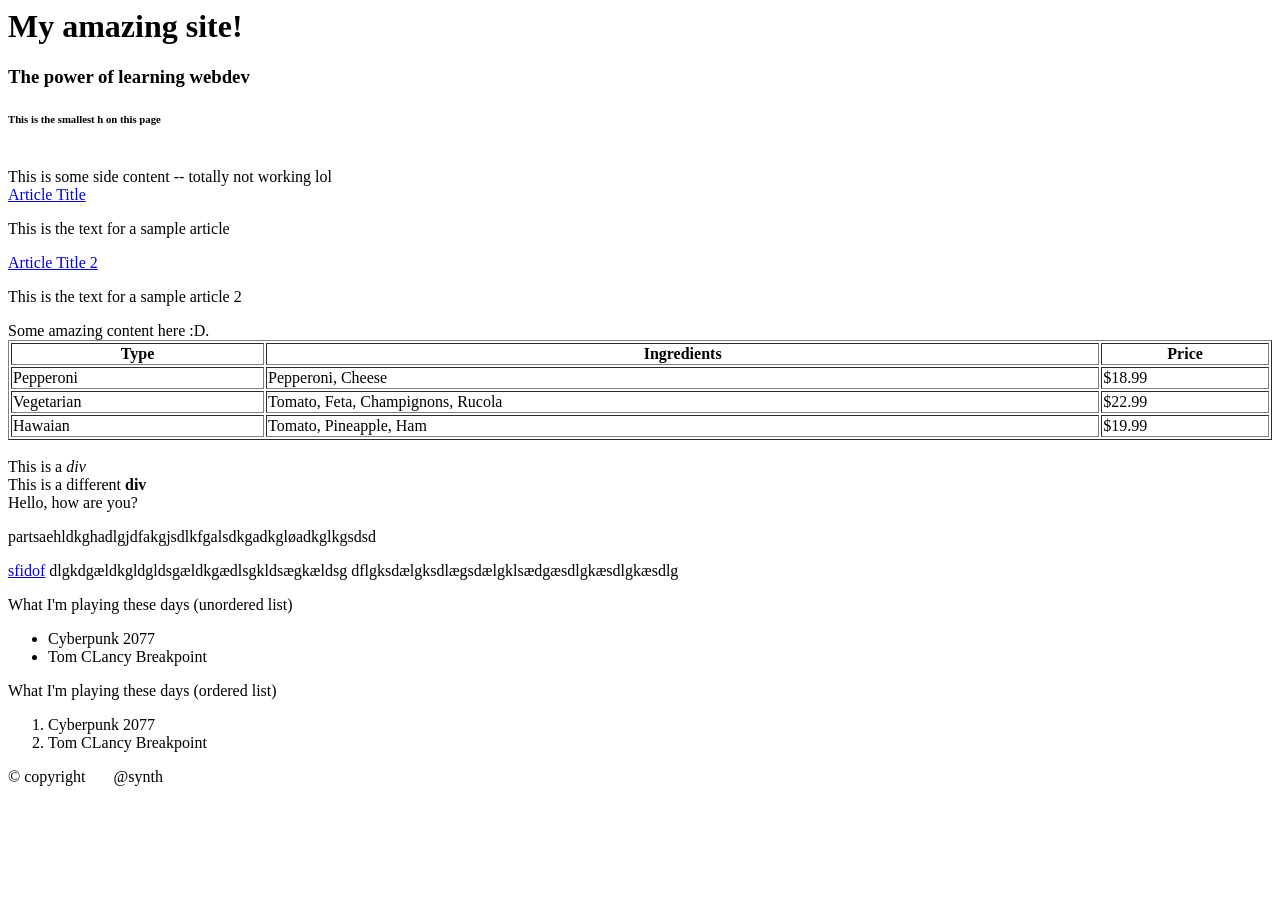
<file: course_web_dev/1.intro/index.html>
<html>
    <head>
    
        <title>
         My Title
        </title>

    </head>

<body>
        <header height="100"> 
            <h1>My amazing site!</h1>
            <h3>The power of learning webdev</h3>
            <h6>This is the smallest h on this page</h6>
        </header>
        <br />
     
    <main>
        <aside>
            This is some side content -- totally not working lol 
        </aside>
        <section>
            <article>
                <a href="#"> Article Title </a>
                <p> This is the text for a sample article</p>
            </article>

            <article>
                <a href="#"> Article Title 2 </a>
                <p> This is the text for a sample article 2</p>
            </article>

        </section>    

        <section>
            Some amazing content here :D. 
        </section>

        <table width="100%" border="1px">
            <thead>
                <tr>
                    <th> Type </th>
                    <th>Ingredients</th>
                    <th>Price</th>
                </tr>
            </thead>
            <tbody>
                <tr>
                    <td>Pepperoni</td>
                    <td>Pepperoni, Cheese</td>
                    <td>$18.99</td>
                </tr>
                <tr>
                    <td>Vegetarian</td>
                    <td>Tomato, Feta, Champignons, Rucola</td>
                    <td>$22.99</td>
                </tr>
                <tr>
                    <td>Hawaian</td>
                    <td>Tomato, Pineapple, Ham</td>
                    <td>$19.99</td>
                </tr>
                
            </tbody>
        </table>
    </main>

    <br />
    <div> This is a <i>div</i> </div>

    <div> This is a different <b>div</b> </div>

    <span> Hello,  </span>

    <span> how are you?  </span>


    <p> partsaehldkghadlgjdfakgjsdlkfgalsdkgadkgløadkglkgsdsd</p>
    <p> <a href="https://google.com"> sfidof</a>  dlgkdgældkgldgldsgældkgædlsgkldsægkældsg dflgksdælgksdlægsdælgklsædgæsdlgkæsdlgkæsdlg </p>

    <div>What I'm playing these days (unordered list)</div>
    <ul>
        <li>Cyberpunk 2077</li>
        <li>Tom CLancy Breakpoint</li>
    </ul>


    <div>What I'm playing these days (ordered list)</div>
    <ol>
        <li>Cyberpunk 2077</li>
        <li>Tom CLancy Breakpoint</li>
    </ol>

    <tag>

    </tag>

<footer> &copy; copyright &nbsp; &nbsp; &nbsp; @synth</footer>

</body>

</html>
</file>
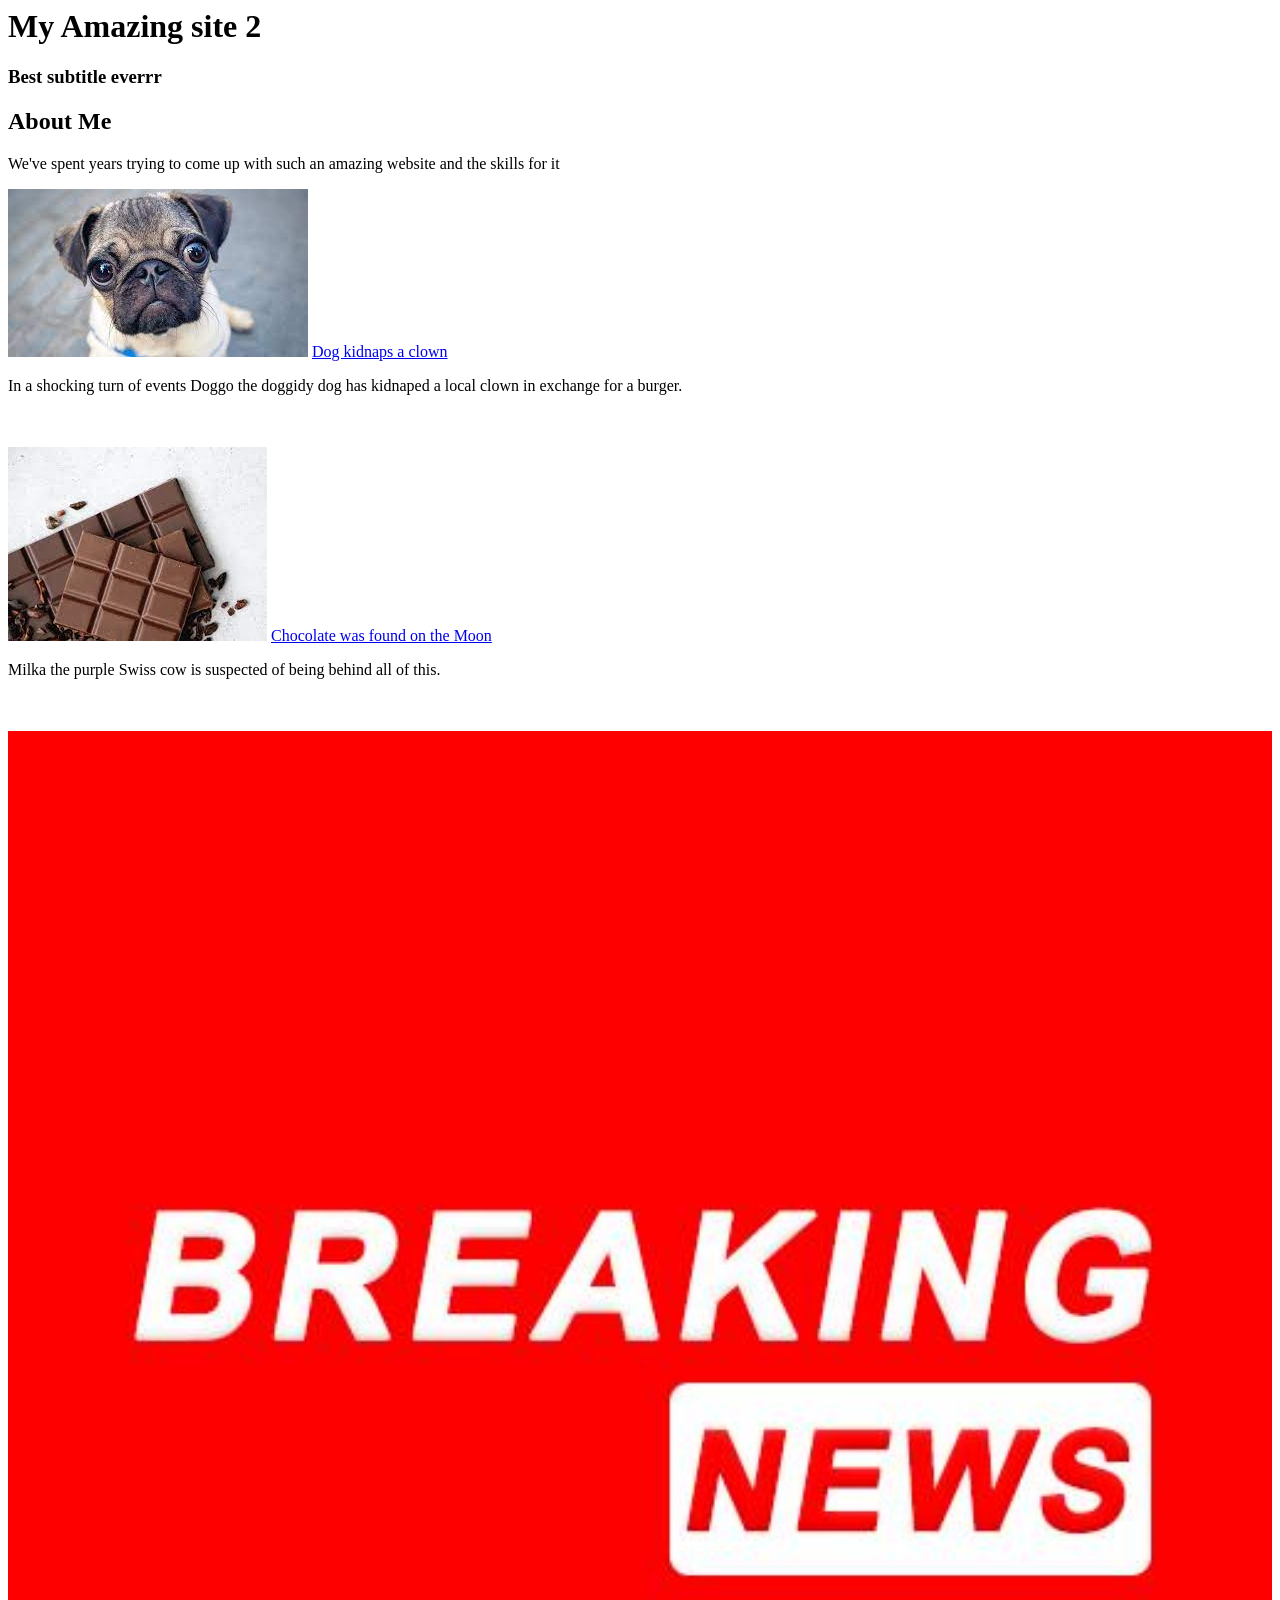
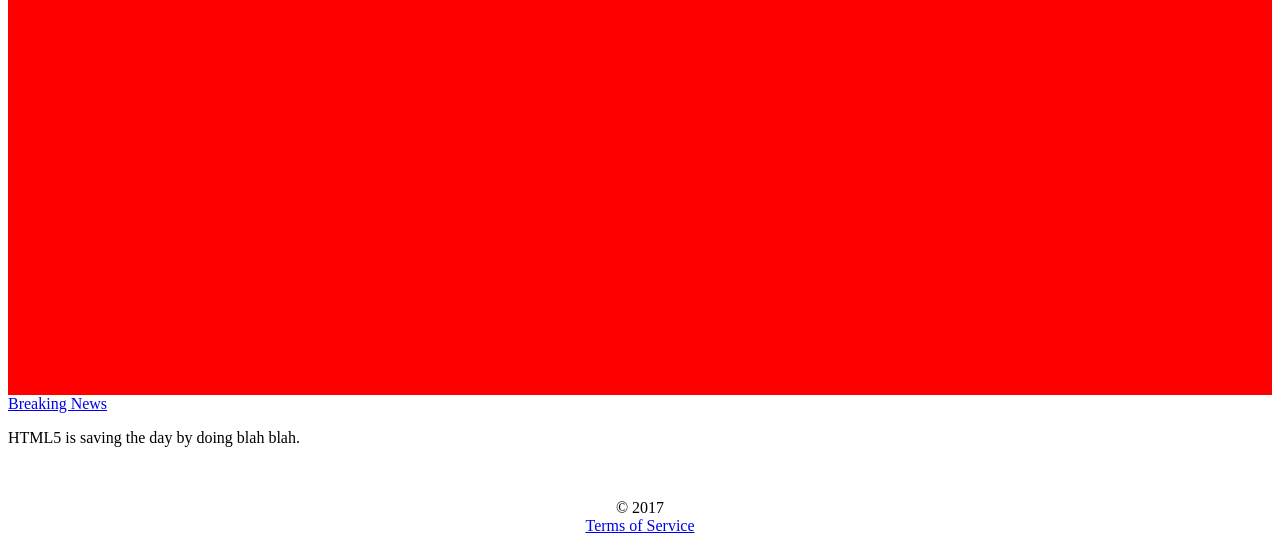
<file: course_web_dev/1.intro/my.preety.news.site.html>
<html>
    <head>
        <title> My Amazing site 2 </title>
    </head>

    <header>
        <h1>My Amazing site 2</h1>
        <h3>Best subtitle everrr</h3>

    </header>

    <main>
        <section>
            <h2>About Me</h2>
            <p>
                We've spent years trying to come up with such an amazing website and the skills for it
            </p>
        </section>

        <section>
            <article>
                <img src="images/doggo.jpeg" />
                <a href="#">Dog kidnaps a clown</a>
                <p>In a shocking turn of events Doggo the doggidy dog has kidnaped a local clown in exchange for a burger.</p>
            </article>
            <br /><br />
        </section>

        <section>
            <article>
                <img src="images/choco.jpeg" />
                <a href="#">Chocolate was found on the Moon</a>
                <p>Milka the purple Swiss cow is suspected of being behind all of this.</p>
            </article>
            <br /><br />
        </section>

        
        <section>
            <article>
                <img width="100%" src="images/brnews.jpg" />
                <a href="#">Breaking News </a>
                <p>HTML5 is saving the day by doing blah blah.</p>
            </article>
            <br /><br />
        </section>



        <footer>
            <center>&copy; 2017<br />
            <a href="#"> Terms of Service</a> 
            </center>
        </footer>

    <body>

    </body>

</html>
</file>
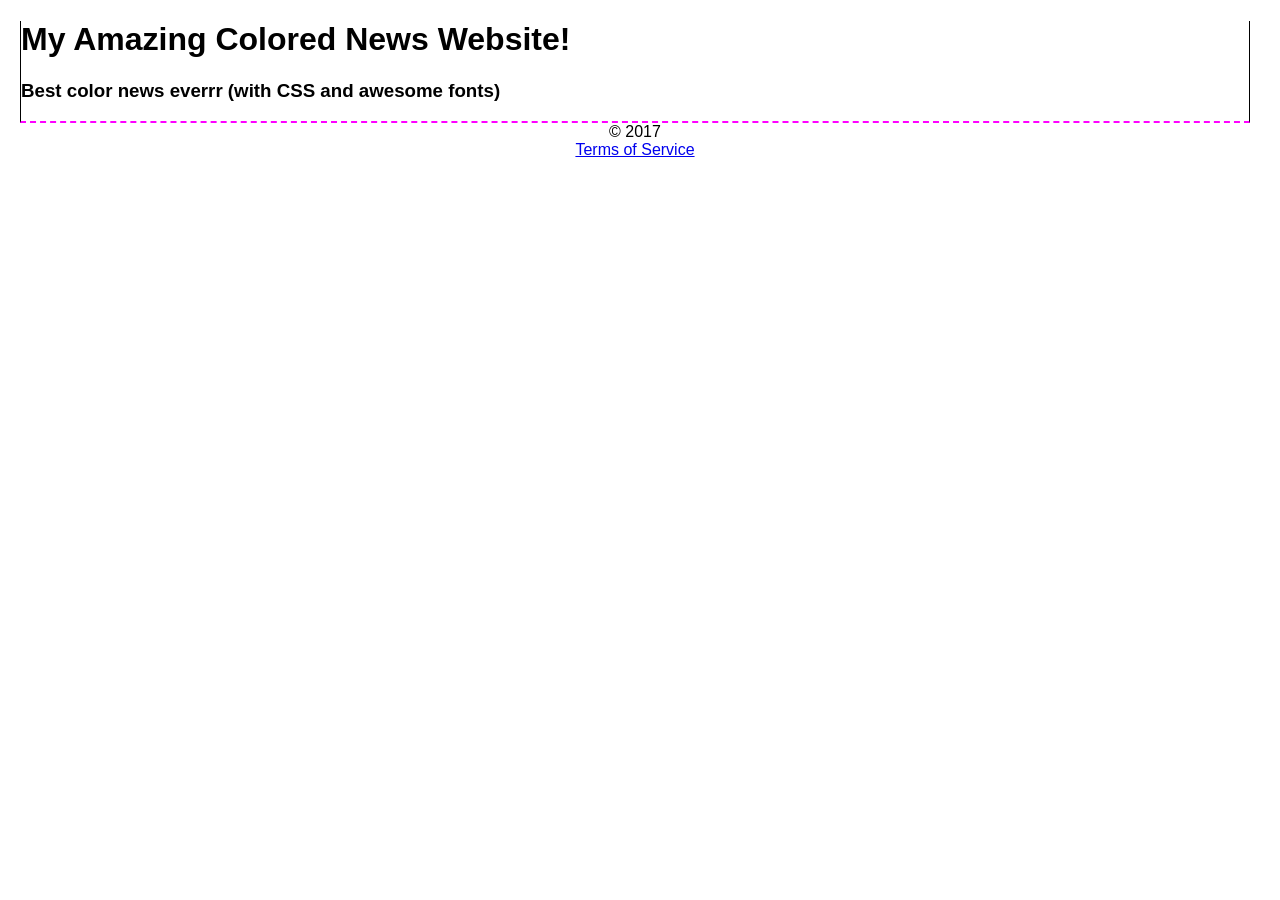
<file: course_web_dev/1.intro/news.css.plus.html>
<!DOCTYPE html>

<html>
    <head>
        <title> Best News Ever! </title>
        <meta charset="UTF-8">
        <meta name="description" content="This page is a webpage to learn HTML">
        <meta name="keywords" content="html5,learning,code" >
        <meta name="author" content="alexito" >
        <meta name="viewport" content="width=device-width, initial-scale=1.0" >

        <link rel="stylesheet" href="css/style2.css" />
    </head>
    <body>
        <header id="main-header">
            <h1>My Amazing Colored News Website! </h1>
            <h3>Best color news everrr (with CSS and awesome fonts)</h3>
        </header>

        <main>
            
            


            <footer>
                <center>&copy; 2017<br />
                <a href="#"> Terms of Service</a> 
                </center>
            </footer>
    </main>
</body>
</html>
</file>
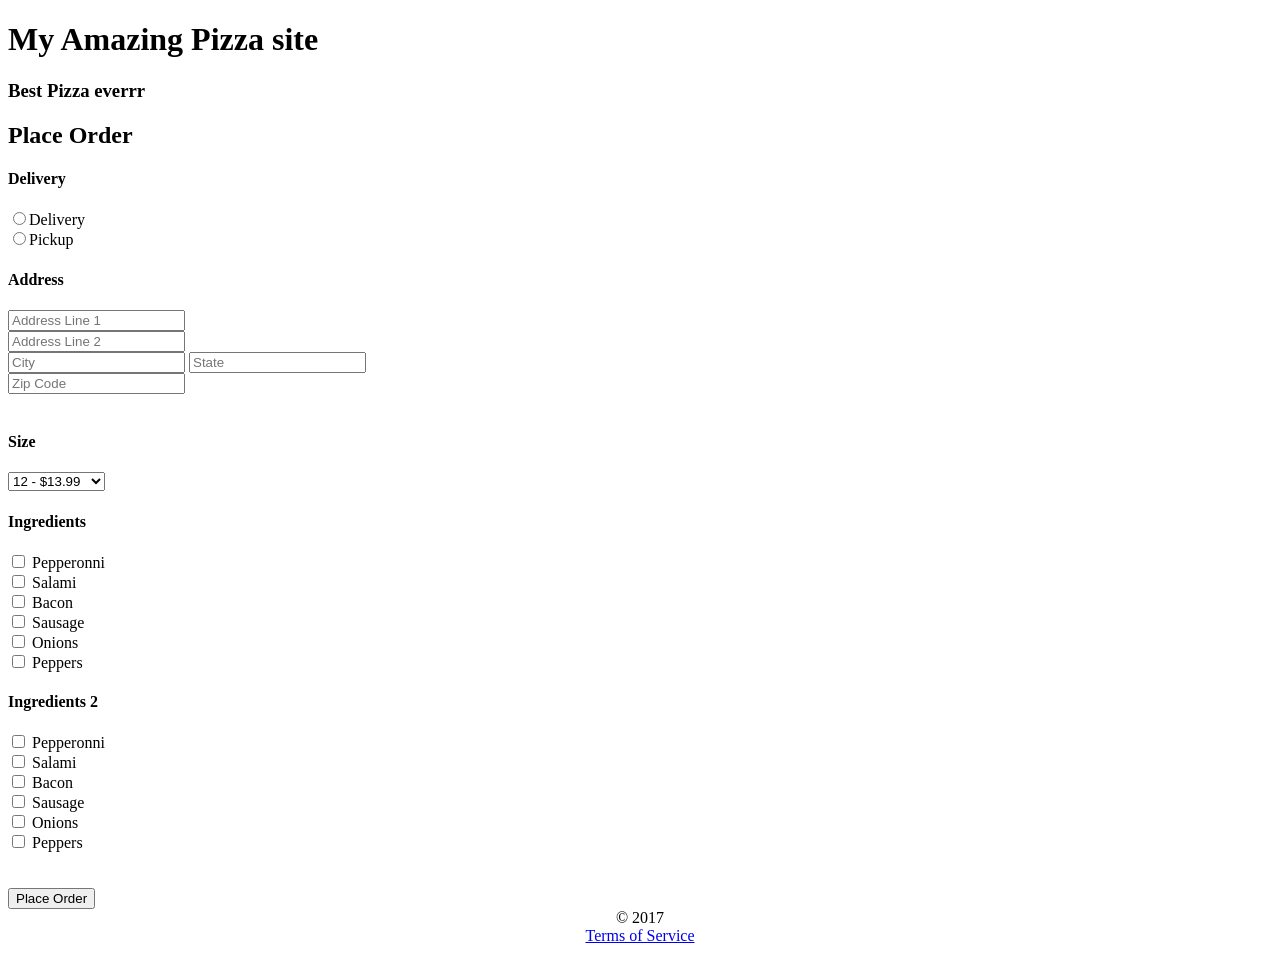
<file: course_web_dev/1.intro/pizza.order.html>
<!DOCTYPE html>

<html>
    <head>
        <title> Pizza Dizza </title>
        <meta charset="UTF-8">
        <meta name="description" content="This page is a webpage to learn HTML">
        <meta name="keywords" content="html5,learning,code" >
        <meta name="author" content="alexito" >
        <meta name="viewport" content="width=device-width, initial-scale=1.0" >


    </head>

    <header>
        <h1>My Amazing  Pizza site </h1>
        <h3>Best Pizza everrr</h3>

    </header>

    <main>
        
        <section id="contact-form">
            <h2>Place Order</h2>
            <form method="GET" action="place-order.php">
                <h4>Delivery</h4>
                <input name="delivery" type="radio"  value="delivery"/>Delivery<br />
                <input name="pickup" type="radio"  value="pickup" />Pickup <br />



                <h4>Address</h4>
                <input name="address1" placeholder="Address Line 1" class="lg-input" /><br />
                <input name="address2" placeholder="Address Line 2" class="lg-input" /><br />

                <input name="city" placeholder="City" class="sm-input" />
                <input name="state" placeholder="State" class="sm-input" /><br />
                <input name="zip" placeholder="Zip Code" class="sm-input" />
                <br />
                <br />

                <h4>Size</h4>
                <select name="size"> 
                    <option value="12"> 12 - $13.99 </option>
                    <option value="16"> 16 - $16.99 </option>
                    <option value="18"> 18 - $18.99 </option>
                    <option value="72"> 72 - $143.99 </option>


                </select>
                
                <h4>Ingredients</h4>
                <input name="pepperoni" type="checkbox" /> Pepperonni <br />
                <input name="salami" type="checkbox" /> Salami <br />
                <input name="bacon" type="checkbox" /> Bacon <br />
                <input name="sauage" type="checkbox" /> Sausage <br />
                <input name="onion" type="checkbox" /> Onions <br />
                <input name="peppers" type="checkbox" /> Peppers <br />
                
                <h4>Ingredients 2</h4>
                <input name="ingredients" type="checkbox" value="pepperoni" /> Pepperonni <br />
                <input name="ingredients" type="checkbox" value="salami" /> Salami <br />
                <input name="ingredients" type="checkbox" value="bacon" /> Bacon <br />
                <input name="ingredients" type="checkbox" value="sausage" /> Sausage <br />
                <input name="ingredients" type="checkbox" value="onions"/> Onions <br />
                <input name="ingredients" type="checkbox" value="peppers"/> Peppers <br />
                <br />
                <br />
                <button type="submit"> Place Order </button>


            </form>

        </section>



        <footer>
            <center>&copy; 2017<br />
            <a href="#"> Terms of Service</a> 
            </center>
        </footer>

    <body>

    </body>

</html>
</file>
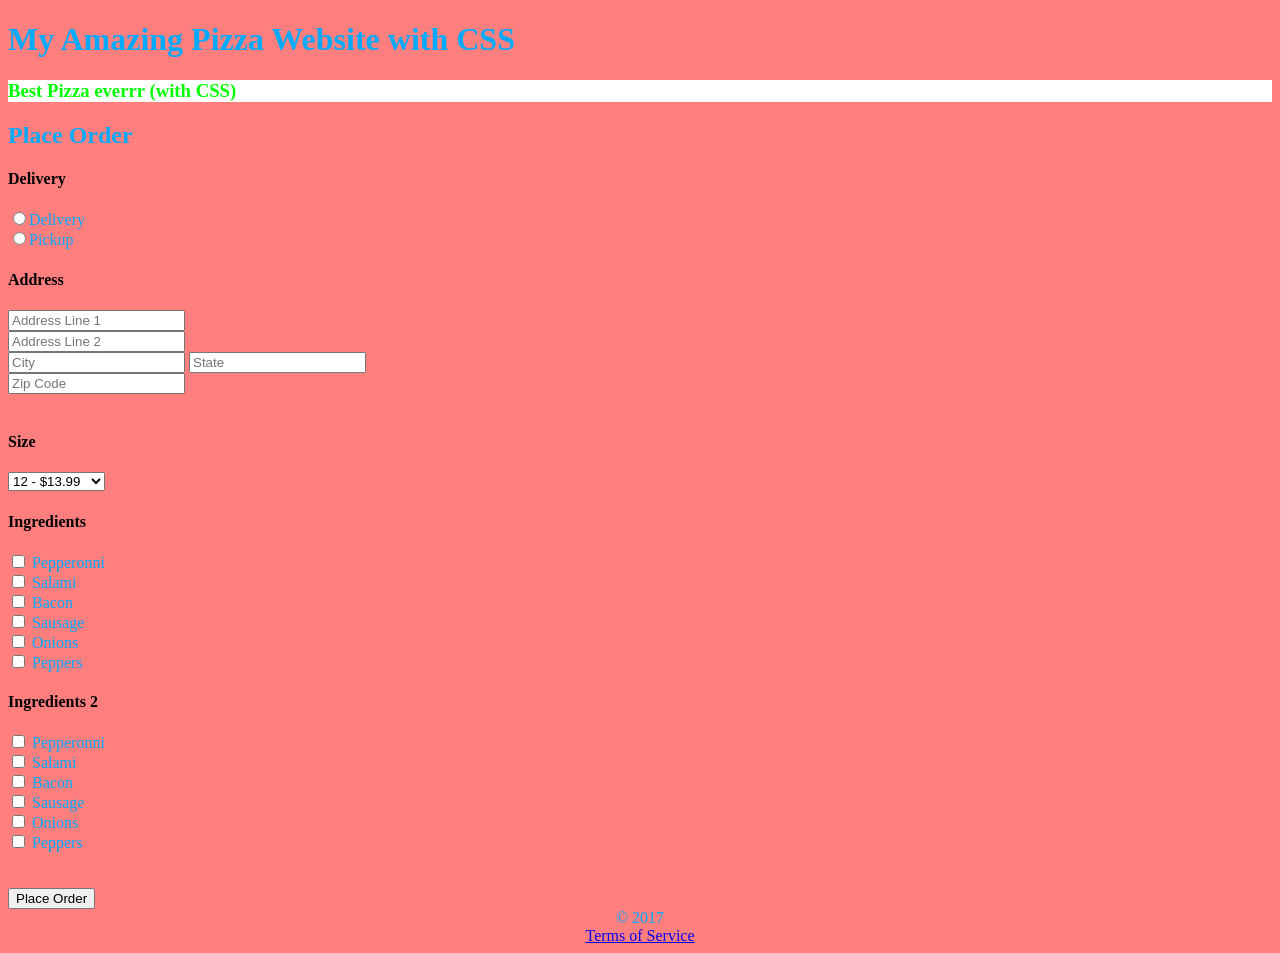
<file: course_web_dev/1.intro/pizza.order.wcss.html>
<!DOCTYPE html>

<html>
    <head>
        <title> Pizza Dizza with CSS </title>
        <meta charset="UTF-8">
        <meta name="description" content="This page is a webpage to learn HTML">
        <meta name="keywords" content="html5,learning,code" >
        <meta name="author" content="alexito" >
        <meta name="viewport" content="width=device-width, initial-scale=1.0" >

        <link rel="stylesheet" href="css/style.css" />
    </head>

    <header>
        <h1>My Amazing  Pizza Website with CSS </h1>
        <h3>Best Pizza everrr (with CSS)</h3>

    </header>

    <main>
        
        <section id="contact-form">
            <h2>Place Order</h2>
            <form method="GET" action="place-order.php">
                <h4>Delivery</h4>
                <input name="delivery" type="radio"  value="delivery"/>Delivery<br />
                <input name="pickup" type="radio"  value="pickup" />Pickup <br />



                <h4>Address</h4>
                <input name="address1" placeholder="Address Line 1" class="lg-input" /><br />
                <input name="address2" placeholder="Address Line 2" class="lg-input" /><br />

                <input name="city" placeholder="City" class="sm-input" />
                <input name="state" placeholder="State" class="sm-input" /><br />
                <input name="zip" placeholder="Zip Code" class="sm-input" />
                <br />
                <br />

                <h4>Size</h4>
                <select name="size"> 
                    <option value="12"> 12 - $13.99 </option>
                    <option value="16"> 16 - $16.99 </option>
                    <option value="18"> 18 - $18.99 </option>
                    <option value="72"> 72 - $143.99 </option>


                </select>
                
                <h4>Ingredients</h4>
                <input name="pepperoni" type="checkbox" /> Pepperonni <br />
                <input name="salami" type="checkbox" /> Salami <br />
                <input name="bacon" type="checkbox" /> Bacon <br />
                <input name="sauage" type="checkbox" /> Sausage <br />
                <input name="onion" type="checkbox" /> Onions <br />
                <input name="peppers" type="checkbox" /> Peppers <br />
                
                <h4>Ingredients 2</h4>
                <input name="ingredients" type="checkbox" value="pepperoni" /> Pepperonni <br />
                <input name="ingredients" type="checkbox" value="salami" /> Salami <br />
                <input name="ingredients" type="checkbox" value="bacon" /> Bacon <br />
                <input name="ingredients" type="checkbox" value="sausage" /> Sausage <br />
                <input name="ingredients" type="checkbox" value="onions"/> Onions <br />
                <input name="ingredients" type="checkbox" value="peppers"/> Peppers <br />
                <br />
                <br />
                <button type="submit"> Place Order </button>


            </form>

        </section>



        <footer>
            <center>&copy; 2017<br />
            <a href="#"> Terms of Service</a> 
            </center>
        </footer>

    <body>

    </body>

</html>
</file>
<file: course_web_dev/1.intro/css/style2.css>
@import url('https://fonts.googleapis.com/css2?family=Inter&display=swap');

body {
    font-family: 'Fontito', sans-serif;
    font-weight: 300 !important;
}

body {
    font-weight: 300;  
    margin: 10px 30px 50px 20px;
}

#main-header {
    border: 1px solid #000;
    border-top: none;
    border-bottom: 2px dashed #f0f
}
</file>
<file: course_web_dev/1.intro/css/style.css>
body {
    background: #00f200;
    background: #0f0;
    background: rgb(255,0,0);
    background: rgba(255,0,0,.5);

    color:#0af;
}

body > header > h3 {
    background:#fff;
    color:#0f0;
}


h4 {
    color:#000;
}

body h3 {
    color:#f00;
}
</file>
